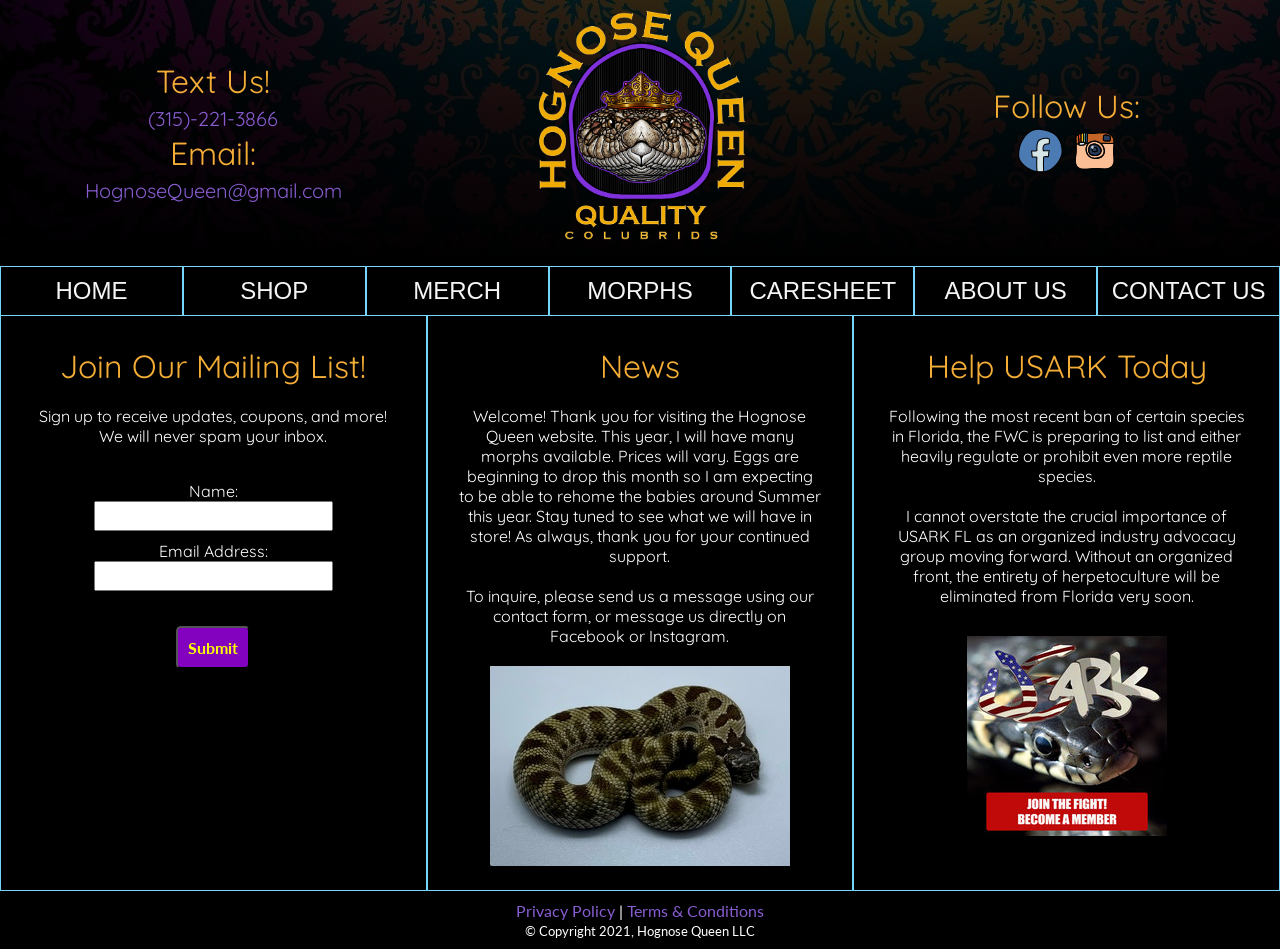
<file: index.html>
<!DOCTYPE html>
<html lang="en">
  <head>
    <meta charset="UTF-8" />
    <meta name="viewport" content="width=device-width, initial-scale=1.0" />
    <meta http-equiv="X-UA-Compatible" content="IE=edge" />
    <meta name="description" content="Welcome to the official Hognose Queen Website. Ready to purchase a high-quality Western Hognose? We have many morphs available and are ready to serve you!">
    <meta name="keywords" content="
    hognose queen,
    hognose snake for sale,
    western hognose snake for sale,
    western hognose for sale,
    hognose snake breeders,
    hognose snakes for sale,
    hognose for sale,
    snakes for sale,
    upcoming reptile shows near me,
    hognose snake for sale near me">  
    <meta name="author" content="Maya Jade">
    <title>Hognose Queen - Home</title>
    <link rel="apple-touch-icon" sizes="180x180" href="apple-touch-icon.png">
    <link rel="icon" type="image/png" sizes="32x32" href="favicon-32x32.png">
    <link rel="icon" type="image/png" sizes="16x16" href="favicon-16x16.png">
    <link rel="manifest" href="/site.webmanifest">
    <link rel="mask-icon" href="/safari-pinned-tab.svg" color="#5bbad5">
    <meta name="msapplication-TileColor" content="#da532c">
    <meta name="theme-color" content="#ffffff">    
    <!-- Google Fonts Lato & Dancing Script -->
    <link rel="preconnect"
      href="https://fonts.gstatic.com"
      crossorigin />
    <link rel="preload"
          as="style"
          href="https://fonts.googleapis.com/css2?family=Lato:ital,wght@0,100;0,300;0,400;0,700;1,100;1,300;1,400;1,700&display=swap" />
    <link rel="stylesheet"
          href="https://fonts.googleapis.com/css2?family=Lato:ital,wght@0,100;0,300;0,400;0,700;1,100;1,300;1,400;1,700&display=swap"
          media="print" onload="this.media='all'" />
    <link rel="preconnect"
          href="https://fonts.gstatic.com"
          crossorigin />
    <link rel="preload"
          as="style"
          href="https://fonts.googleapis.com/css2?family=Dancing+Script:wght@700&display=swap" />
    <link rel="stylesheet"
          href="https://fonts.googleapis.com/css2?family=Dancing+Script:wght@700&display=swap"
          media="print" onload="this.media='all'" />
      <!-- Google Fonts Quicksand -->
      <link rel="preconnect" href="https://fonts.googleapis.com">
      <link rel="preconnect" href="https://fonts.gstatic.com" crossorigin>
      <link href="https://fonts.googleapis.com/css2?family=Quicksand&display=swap" rel="stylesheet">
    <!-- Main CSS -->
    <link rel="stylesheet" href="default.css" />   
<!-- Google Tag Manager -->
<script>(function(w,d,s,l,i){w[l]=w[l]||[];w[l].push({'gtm.start':
  new Date().getTime(),event:'gtm.js'});var f=d.getElementsByTagName(s)[0],
  j=d.createElement(s),dl=l!='dataLayer'?'&l='+l:'';j.async=true;j.src=
  'https://www.googletagmanager.com/gtm.js?id='+i+dl;f.parentNode.insertBefore(j,f);
  })(window,document,'script','dataLayer','GTM-KK84HH7');</script>
  <!-- End Google Tag Manager -->
  </head>
  
<!-- ********************  HEADER  ******************** -->
  <body>
    <!-- Chat Popover - Typeform -->
    <div data-tf-popover="dYCNhnrx" data-tf-button-color="#885DD0" data-tf-notification-days="7" data-tf-tooltip="Hey 👋&nbsp;&nbsp;How can I help you? " data-tf-chat data-tf-medium="snippet" style="all:unset;"></div><script src="//embed.typeform.com/next/embed.js"></script>
     <header class ="container">

      <div class="header-links">
        <h3>Text Us!</h3>
        <a href="tel:315-221-38664">(315)-221-3866</a>
          <h3>Email:</h3>
          <a href ="mailto:hognosequeen@gmail.com">HognoseQueen@gmail.com</a>
        </div>
      
      <div id="logo-wrap">
          <img id="logo"
          src="./images/HQCompressed.png"
          alt="Hognose Queen Logo">
        </div>

      <div class="header-social">
          <h3>Follow Us:</h3>
            <a href="https://www.facebook.com/hognosequeen" aria-label="Hognose Queen Facebook Page Link">
              <img src ="FB.svg" id="FB" alt="Facebook Icon Link">
            </a>
            <a href="https://www.instagram.com/hognosequeen" aria-label="Hognose Queen Instagram Page Link">
              <img src ="IG.svg" id="IG" alt="Instagram Icon Link">
            </a>
        </div>

    </header>
<!-- ********************  NAVIGATION BAR  ******************** -->
<nav>
  <ul class="navbar">
    <li class="navbar-item">
      <a href="index.html">Home</a>
    </li>
    <li class="navbar-item">
      <a href="shop.html">Shop</a>
    <li class="navbar-item">
      <a href ="https://www.hognosequeenmerch.com">Merch</a>
    </li>
    <li class="navbar-item">
      <a href="morphs.html">Morphs</a>
    </li>
    <li class="navbar-item">
        <a href="caresheet.html">Caresheet</a>      
    <li class="navbar-item">
      <a href="about-us.html">About Us</a>
    </li>
    <li class="navbar-item">
      <a href="contact-us.html">Contact Us</a>
    </li>
  </ul>
</nav>
<!-- ******************** BODY CONTENT ********************* -->
    <section>
      <div class ="home-wrapper">
          <div class="box-1">
            <h1>Join Our Mailing List!</h1>
            <p>Sign up to receive updates, coupons, and more!<br>We will never spam your inbox.</p>
            <form id="mailing-form" action ="https://formspree.io/f/mknkvnon" method="POST">
                  <label for="name">Name:</label>
                  <input class="mailing-input" type="text" id="name" name="name" required>
                  <label for="email">Email Address:</label>
                  <input class="mailing-input" type="email" id="email" name="email" required>
                <button id ="submit">Submit</button>
            </form>
          </div>
      
        <div class="box-2">
          <h1>News</h1>
          <p>Welcome! Thank you for visiting the Hognose Queen website. This year, I will have many morphs available. Prices will vary. Eggs are beginning to drop this month so I am expecting to be able to rehome the babies around Summer this year. Stay tuned to see what we will have in store! As always, thank you for your continued support.</p>
          <p>To inquire, please send us a message using our contact form, or message us directly on Facebook or Instagram.</p>
          <img src="./images/news_300x200.jpg" alt="Hognose Snake Hatchling">
        </div>

        <div class="box-3">
          <h1>Help USARK Today</h1>
          <p>
            Following the most recent ban of certain species in Florida, the FWC is preparing to list and either heavily regulate or prohibit even more reptile species.</p> 
            <p>I cannot overstate the crucial importance of USARK FL as an organized industry advocacy group moving forward. Without an organized front, the entirety of herpetoculture will be eliminated from Florida very soon.
          </p>
          <a href ="https://usark.org/memberships/" aria-label="USARK Membership Link">
            <img src ="./images/usark_200x200.jpg" alt="USARK Membership Link">
        </a>
        </div>
      </div>
    </section>
 
    <!-- ******************** FOOTER CONTENT ********************* -->
    <footer> 
      <a href="/privacy-policy.html">Privacy Policy</a> | 
      <a href="/terms-and-conditions.html">Terms & Conditions</a>
      <br>
      <small>&copy; Copyright 2021, Hognose Queen LLC</small>
     </footer> 
 </body>
</html>
</file>
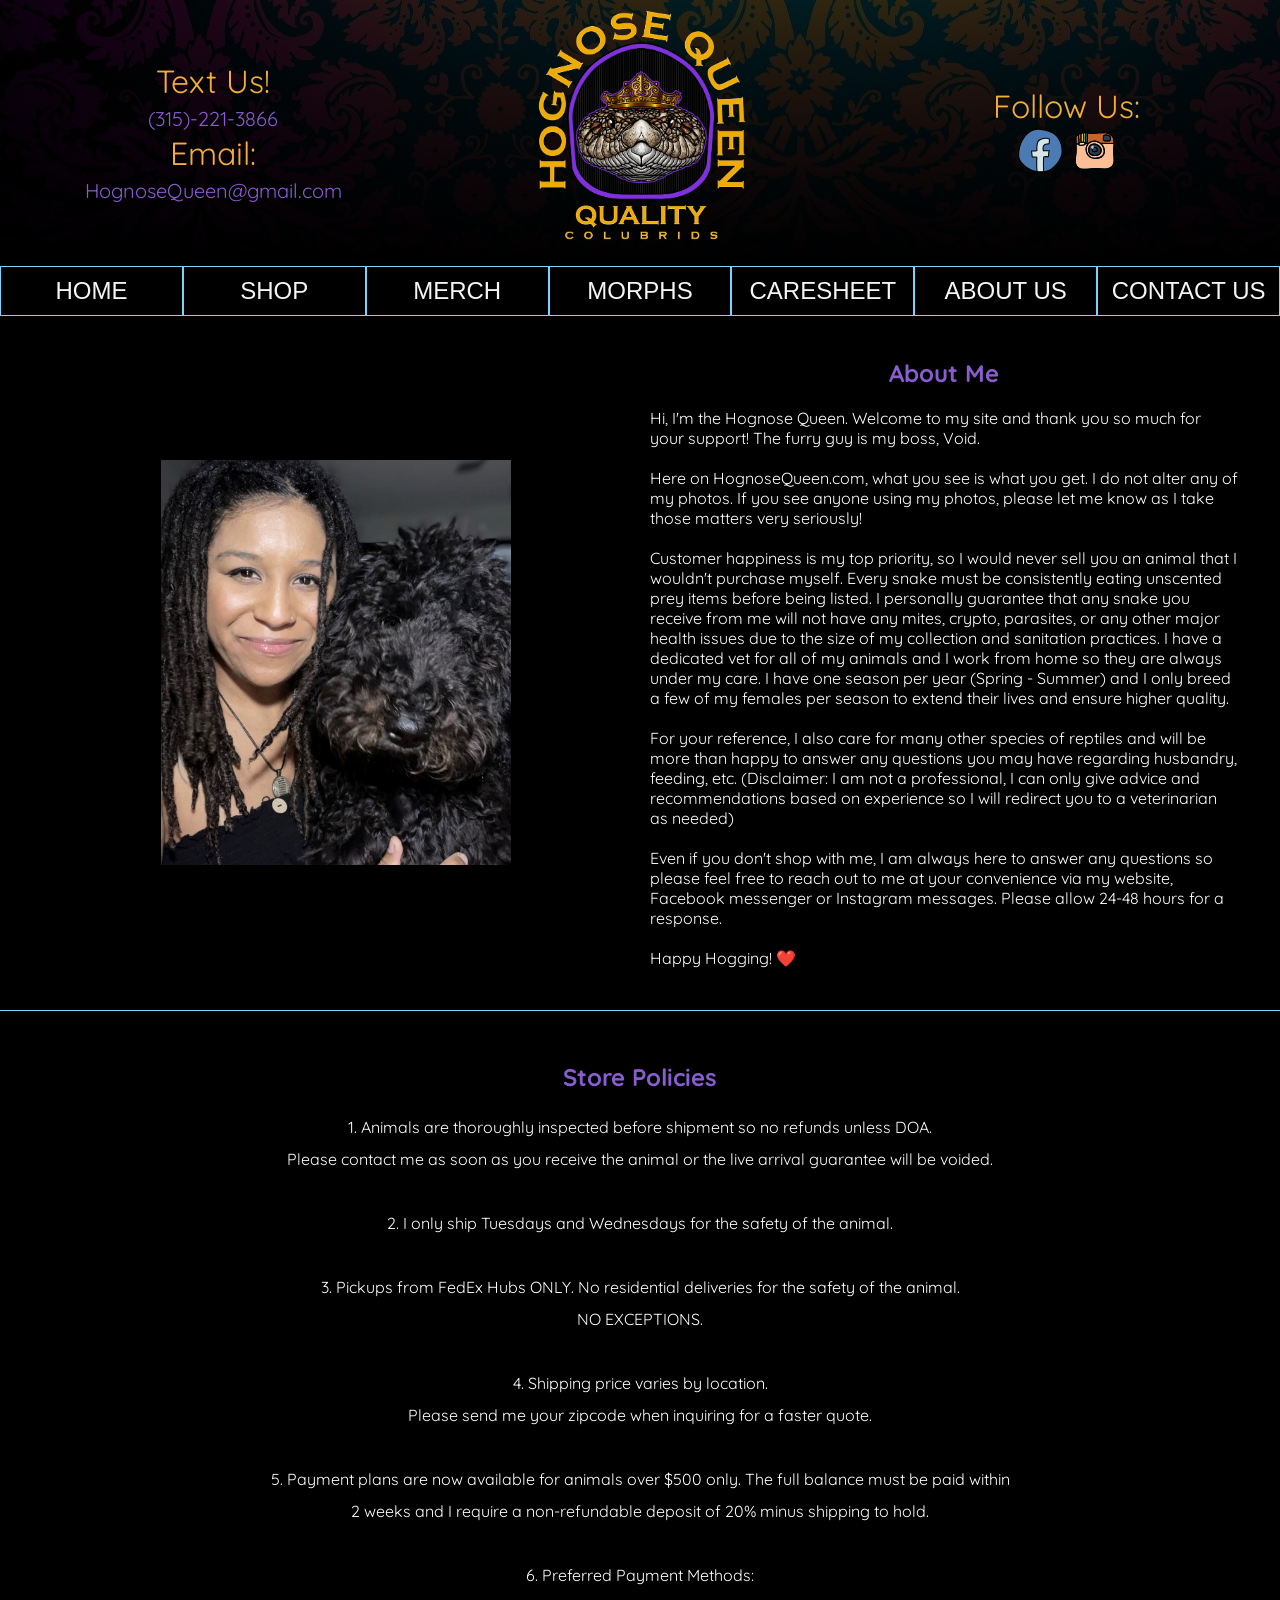
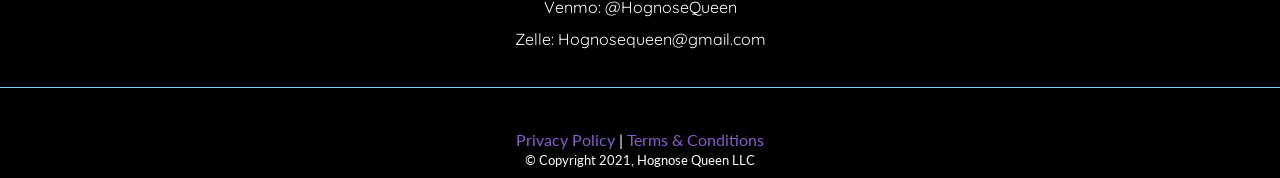
<file: about-us.html>
<!DOCTYPE html>
<html lang="en">
  <head>
    <meta charset="UTF-8" />
    <meta name="viewport" content="width=device-width, initial-scale=1.0" />
    <meta http-equiv="X-UA-Compatible" content="IE=edge" />
    <meta name="description" content="Hi, I'm the Hognose Queen. Welcome to my site and thank you so much for your support! The furry guy is my boss, Void. Here on HognoseQueen.com, what you see is what you get. I do not alter any of my photos.">
    <meta name="keywords" content="
    hognose queen,
    hognose snake for sale,
    western hognose snake for sale,
    western hognose for sale,
    hognose snake breeders,
    hognose snakes for sale,
    hognose for sale,
    snakes for sale,
    upcoming reptile shows near me,
    hognose snake for sale near me">  
    <meta name="author" content="Maya Jade">
    <title>Hognose Queen - About Us</title>
    <link rel="apple-touch-icon" sizes="180x180" href="apple-touch-icon.png">
    <link rel="icon" type="image/png" sizes="32x32" href="favicon-32x32.png">
    <link rel="icon" type="image/png" sizes="16x16" href="favicon-16x16.png">
    <link rel="manifest" href="/site.webmanifest">
    <link rel="mask-icon" href="/safari-pinned-tab.svg" color="#5bbad5">
    <meta name="msapplication-TileColor" content="#da532c">
    <meta name="theme-color" content="#ffffff">    
    <!-- Google Fonts Lato & Dancing Script -->
    <link rel="preconnect"
      href="https://fonts.gstatic.com"
      crossorigin />
    <link rel="preload"
          as="style"
          href="https://fonts.googleapis.com/css2?family=Lato:ital,wght@0,100;0,300;0,400;0,700;1,100;1,300;1,400;1,700&display=swap" />
    <link rel="stylesheet"
          href="https://fonts.googleapis.com/css2?family=Lato:ital,wght@0,100;0,300;0,400;0,700;1,100;1,300;1,400;1,700&display=swap"
          media="print" onload="this.media='all'" />
    <link rel="preconnect"
          href="https://fonts.gstatic.com"
          crossorigin />
    <link rel="preload"
          as="style"
          href="https://fonts.googleapis.com/css2?family=Dancing+Script:wght@700&display=swap" />
    <link rel="stylesheet"
          href="https://fonts.googleapis.com/css2?family=Dancing+Script:wght@700&display=swap"
          media="print" onload="this.media='all'" />
      <!-- Google Fonts Quicksand -->
      <link rel="preconnect" href="https://fonts.googleapis.com">
      <link rel="preconnect" href="https://fonts.gstatic.com" crossorigin>
      <link href="https://fonts.googleapis.com/css2?family=Quicksand&display=swap" rel="stylesheet">
    <!-- Main CSS -->
    <link rel="stylesheet" href="default.css" />   
<!-- Google Tag Manager -->
<script>(function(w,d,s,l,i){w[l]=w[l]||[];w[l].push({'gtm.start':
  new Date().getTime(),event:'gtm.js'});var f=d.getElementsByTagName(s)[0],
  j=d.createElement(s),dl=l!='dataLayer'?'&l='+l:'';j.async=true;j.src=
  'https://www.googletagmanager.com/gtm.js?id='+i+dl;f.parentNode.insertBefore(j,f);
  })(window,document,'script','dataLayer','GTM-KK84HH7');</script>
  <!-- End Google Tag Manager -->
</head>

<!-- ********************  HEADER  ******************** -->
  <body>
     <header class ="container">

      <div class="header-links">
        <h3>Text Us!</h3>
        <a href="tel:315-221-38664">(315)-221-3866</a>
          <h3>Email:</h3>
          <a href ="mailto:hognosequeen@gmail.com">HognoseQueen@gmail.com</a>
        </div>
      
      <div id="logo-wrap">
          <img id="logo"
          src="./images/HQCompressed.png"
          alt="Hognose Queen Logo">
        </div>

      <div class="header-social">
          <h3>Follow Us:</h3>
            <a href="https://www.facebook.com/hognosequeen" aria-label="Hognose Queen Facebook Page Link">
              <img src ="FB.svg" id="FB" alt="Facebook Icon Link">
            </a>
            <a href="https://www.instagram.com/hognosequeen" aria-label="Hognose Queen Instagram Page Link">
              <img src ="IG.svg" id="IG" alt="Instagram Icon Link">
            </a>
        </div>

    </header>

<!-- ********************  NAVIGATION BAR  ******************** -->
<nav>
  <ul class="navbar">
    <li class="navbar-item">
      <a href="index.html">Home</a>
    </li>
    <li class="navbar-item">
      <a href="shop.html">Shop</a>
    <li class="navbar-item">
      <a href ="https://www.hognosequeenmerch.com">Merch</a>
    </li>
    <li class="navbar-item">
      <a href="morphs.html">Morphs</a>
    </li>
    <li class="navbar-item">
        <a href="caresheet.html">Caresheet</a>      
    <li class="navbar-item">
      <a href="about-us.html">About Us</a>
    </li>
    <li class="navbar-item">
      <a href="contact-us.html">Contact Us</a>
    </li>
  </ul>
</nav>
<!-- ******************** MAIN CONTENT ********************* -->
<!-- Chat Popover - Typeform -->
<div data-tf-popover="dYCNhnrx" data-tf-button-color="#885DD0" data-tf-notification-days="7" data-tf-tooltip="Hey 👋&nbsp;&nbsp;How can I help you? " data-tf-chat data-tf-medium="snippet" style="all:unset;"></div><script src="//embed.typeform.com/next/embed.js"></script>
<div class="about-wrap">
     <img class="selfie" src="./images/selfie.jpg" height="400px" width="350px">
      <div class="about-me">
        <h2>About Me</h2>
        <!-- <p>Hi, I'm the Hognose Queen. Welcome to my site and thank you so much for your support! The furry guy is my boss, Void. </p>
        <p>Here on HognoseQueen.com, what you see is what you get. I do not alter any of my photos. If you see anyone using my photos, please let me know as I take those matters very seriously!</p>
        <p>Customer happiness is my top priority, so I would never sell you an animal that I wouldn't purchase myself. Every animal I list for sale is 100% healthy and has consistently been eating unscented prey items for at least a full month. I will not hold or take deposits on animals that are not eating properly or have any kind of health issues. If an animal is pet-only (aka special needs) it will be made clear in the description.</p>
        <p>It is my guarantee that any snake you receive from me will not have mites, crypto, parasites, or any other major health issues due to my extremely high cleaning standards, strict quarantine practices, and periodic health testing. </p>
        <p>Even if you don't shop with me, I am always here to answer any questions you may have so please feel free to reach out to me at your convenience via Facebook Messenger or Instagram Messages. </p>
        <p>You can also <a href="contactus.html">send us a message!</a> Please allow 24-48 hours for a response. (Disclaimer: I am not a professional!) I can only give advice and recommendations based off experience.</p> 
       -->
       <p>Hi, I'm the Hognose Queen. Welcome to my site and thank you so much for your support! The furry guy is my boss, Void. </p>
       <p>Here on HognoseQueen.com, what you see is what you get. I do not alter any of my photos. If you see anyone using my photos, please let me know as I take those matters very seriously!</p>

      <p>Customer happiness is my top priority, so I would never sell you an animal that I wouldn't purchase myself. Every snake must be consistently eating unscented prey items before being listed. I personally guarantee that any snake you receive from me will not have any mites, crypto, parasites, or any other major health issues due to the size of my collection and sanitation practices. I have a dedicated vet for all of my animals and I work from home so they are always under my care. I have one season per year (Spring - Summer) and I only breed a few of my females per season to extend their lives and ensure higher quality.</p>

      <p>For your reference, I also care for many other species of reptiles and will be more than happy to answer any questions you may have regarding husbandry, feeding, etc. (Disclaimer: I am not a professional, I can only give advice and recommendations based on experience so I will redirect you to a veterinarian as needed)</p>

      <p>Even if you don't shop with me, I am always here to answer any questions so please feel free to reach out to me at your convenience via my website, Facebook messenger or Instagram messages. Please allow 24-48 hours for a response.</p>

      <p>Happy Hogging! ❤️</p>
      </div>
    </div> 
      <div class="store-policies">
        <h2>Store Policies</h2>
       <p>1. Animals are thoroughly inspected before shipment so no refunds unless DOA. <br>Please contact me as soon as you receive the animal or the live arrival guarantee will be voided.<br><br>

        2. I only ship Tuesdays and Wednesdays for the safety of the animal.<br><br>
        
        3. Pickups from FedEx Hubs ONLY. No residential deliveries for the safety of the animal. <br> NO EXCEPTIONS.<br><br>
        
        4. Shipping price varies by location. <br>Please send me your zipcode when inquiring for a faster quote.<br><br>
        
        5. Payment plans are now available for animals over $500 only. The full balance must be paid within 2 weeks and I require a non-refundable deposit of 20% minus shipping to hold.<br><br>
        
        6. Preferred Payment Methods:<br>
        Venmo: @HognoseQueen<br>
        Zelle: Hognosequeen@gmail.com</p>
      </div> 

<!-- ******************** FOOTER CONTENT ********************* -->
<footer> 
  <a href="/privacy-policy.html">Privacy Policy</a> | 
  <a href="/terms-and-conditions.html">Terms & Conditions</a>
  <br>
  <small>&copy; Copyright 2021, Hognose Queen LLC</small>
 </footer> 
  </body>
</html>
</file>
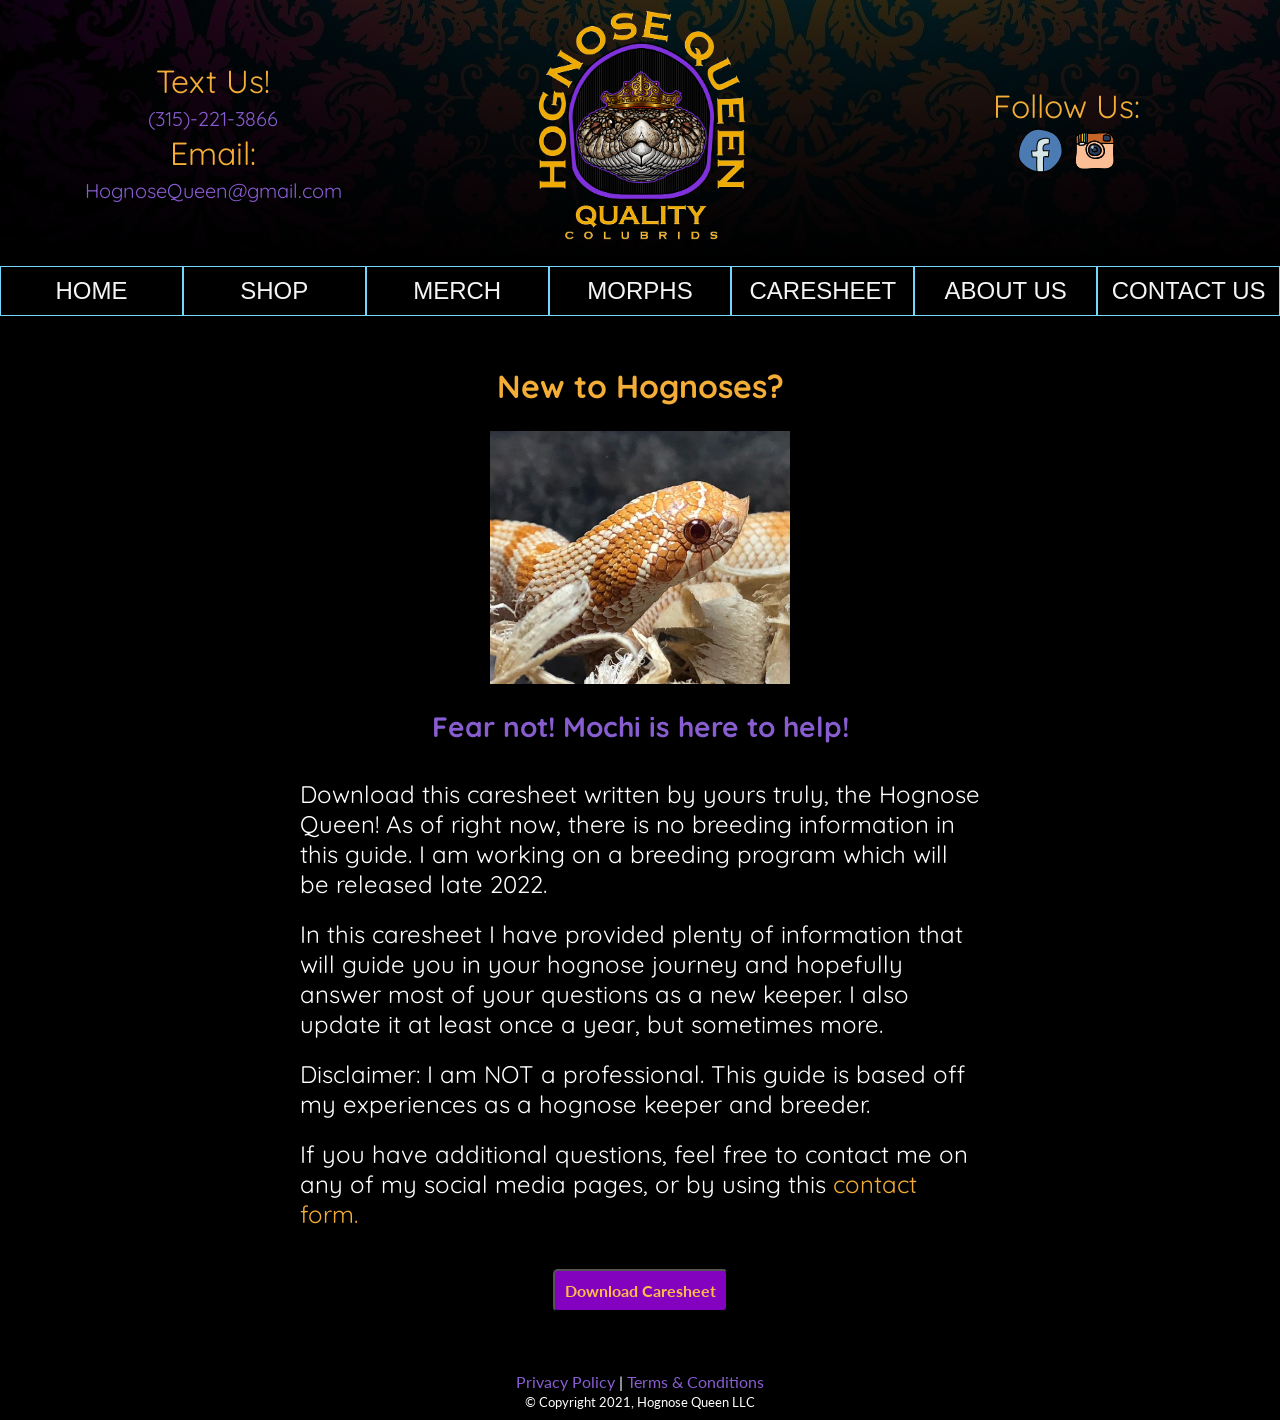
<file: caresheet.html>
<!DOCTYPE html>
<html lang="en">
  <head>
    <meta charset="UTF-8" />
    <meta name="viewport" content="width=device-width, initial-scale=1.0" />
    <meta http-equiv="X-UA-Compatible" content="IE=edge" />
    <meta name="description" content="The Official Western Hognose Caresheet has tons of information for new keepers and enthusiasts alike! This caresheet was written by The Hognose Queen herself and is a great resource for any Western Hognose owner.">
    <meta name="keywords" content="
    hognose queen,
    hognose snake for sale,
    western hognose snake for sale,
    western hognose for sale,
    hognose snake breeders,
    hognose snakes for sale,
    hognose for sale,
    snakes for sale,
    upcoming reptile shows near me,
    hognose snake for sale near me">  
    <meta name="author" content="Maya Jade">
    <title>Hognose Queen - Caresheet </title>
    <link rel="apple-touch-icon" sizes="180x180" href="apple-touch-icon.png">
    <link rel="icon" type="image/png" sizes="32x32" href="favicon-32x32.png">
    <link rel="icon" type="image/png" sizes="16x16" href="favicon-16x16.png">
    <link rel="manifest" href="/site.webmanifest">
    <link rel="mask-icon" href="/safari-pinned-tab.svg" color="#5bbad5">
    <meta name="msapplication-TileColor" content="#da532c">
    <meta name="theme-color" content="#ffffff">    
    <!-- Google Fonts Lato & Dancing Script -->
    <link rel="preconnect"
      href="https://fonts.gstatic.com"
      crossorigin />
    <link rel="preload"
          as="style"
          href="https://fonts.googleapis.com/css2?family=Lato:ital,wght@0,100;0,300;0,400;0,700;1,100;1,300;1,400;1,700&display=swap" />
    <link rel="stylesheet"
          href="https://fonts.googleapis.com/css2?family=Lato:ital,wght@0,100;0,300;0,400;0,700;1,100;1,300;1,400;1,700&display=swap"
          media="print" onload="this.media='all'" />
    <link rel="preconnect"
          href="https://fonts.gstatic.com"
          crossorigin />
    <link rel="preload"
          as="style"
          href="https://fonts.googleapis.com/css2?family=Dancing+Script:wght@700&display=swap" />
    <link rel="stylesheet"
          href="https://fonts.googleapis.com/css2?family=Dancing+Script:wght@700&display=swap"
          media="print" onload="this.media='all'" />
      <!-- Google Fonts Quicksand -->
      <link rel="preconnect" href="https://fonts.googleapis.com">
      <link rel="preconnect" href="https://fonts.gstatic.com" crossorigin>
      <link href="https://fonts.googleapis.com/css2?family=Quicksand&display=swap" rel="stylesheet">
    <!-- Main CSS -->
    <link rel="stylesheet" href="default.css" />   

    <!-- Google Tag Manager -->
<script>(function(w,d,s,l,i){w[l]=w[l]||[];w[l].push({'gtm.start':
  new Date().getTime(),event:'gtm.js'});var f=d.getElementsByTagName(s)[0],
  j=d.createElement(s),dl=l!='dataLayer'?'&l='+l:'';j.async=true;j.src=
  'https://www.googletagmanager.com/gtm.js?id='+i+dl;f.parentNode.insertBefore(j,f);
  })(window,document,'script','dataLayer','GTM-KK84HH7');</script>
  <!-- End Google Tag Manager -->
  </head>

          <!-- ********************  HEADER  ******************** -->
    <body>
      <!-- Chat Popover - Typeform -->
      <div data-tf-popover="dYCNhnrx" data-tf-button-color="#885DD0" data-tf-notification-days="7" data-tf-tooltip="Hey 👋&nbsp;&nbsp;How can I help you? " data-tf-chat data-tf-medium="snippet" style="all:unset;"></div><script src="//embed.typeform.com/next/embed.js"></script>
     <header class ="container">

      <div class="header-links">
        <h3>Text Us!</h3>
        <a href="tel:315-221-38664">(315)-221-3866</a>
          <h3>Email:</h3>
          <a href ="mailto:hognosequeen@gmail.com">HognoseQueen@gmail.com</a>
        </div>
      
      <div id="logo-wrap">
          <img id="logo"
          src="./images/HQCompressed.png"
          alt="Hognose Queen Logo">
           </div>

      <div class="header-social">
          <h3>Follow Us:</h3>
          <a href="https://www.facebook.com/hognosequeen" aria-label="Hognose Queen Facebook Page Link">
          <img src ="FB.svg" id="FB" alt="Facebook Icon Link">
        </a>
          <a href="https://www.instagram.com/hognosequeen" aria-label="Hognose Queen Instagram Page Link">
            <img src ="IG.svg" id="IG" alt="Instagram Icon Link"></a>
        </div>
    </header>
<!-- ********************  NAVIGATION BAR  ******************** -->
<nav>
  <ul class="navbar">
    <li class="navbar-item">
      <a href="index.html">Home</a>
    </li>
    <li class="navbar-item">
      <a href="shop.html">Shop</a>
    <li class="navbar-item">
      <a href ="https://www.hognosequeenmerch.com">Merch</a>
    </li>
    <li class="navbar-item">
      <a href="morphs.html">Morphs</a>
    </li>
    <li class="navbar-item">
        <a href="caresheet.html">Caresheet</a>      
    <li class="navbar-item">
      <a href="about-us.html">About Us</a>
    </li>
    <li class="navbar-item">
      <a href="contact-us.html">Contact Us</a>
    </li>
  </ul>
</nav>
        <!-- ******************** BODY CONTENT ********************* -->
<div class ="caresheet-wrapper">
    <h2>New to Hognoses?</h2>
    <img src ="./images/Mochi.png" alt ="Mochi the Hognose" height="300px" width="300px">
    <h3>Fear not! Mochi is here to help!</h3>
    <p>Download this caresheet written by yours truly, the Hognose Queen! As of right now, there is no breeding information in this guide. I am working on a breeding program which will be released late 2022. </p>
    <p>In this caresheet I have provided plenty of information that will guide you in your hognose journey and hopefully answer most of your questions as a new keeper. I also update it at least once a year, but sometimes more.
   
    <p>Disclaimer: I am NOT a professional. This guide is based off my experiences as a hognose keeper and breeder. </p>
    <p>If you have additional questions, feel free to contact me on any of my social media pages, or by using this <a href ="https://www.hognosequeen.com/contactus.html">contact form.</a></p>
    <form id="caresheet-dl" method="get" action="caresheet.docx">
    <button id="caresheet-btn">Download Caresheet</button>
     </form>
</div>
  <!-- ******************** FOOTER CONTENT ********************* -->
  <footer> 
    <a href="/privacy-policy.html">Privacy Policy</a> | 
    <a href="/terms-and-conditions.html">Terms & Conditions</a>
    <br>
    <small>&copy; Copyright 2021, Hognose Queen LLC</small>
   </footer> 
</body>
</html>
</file>
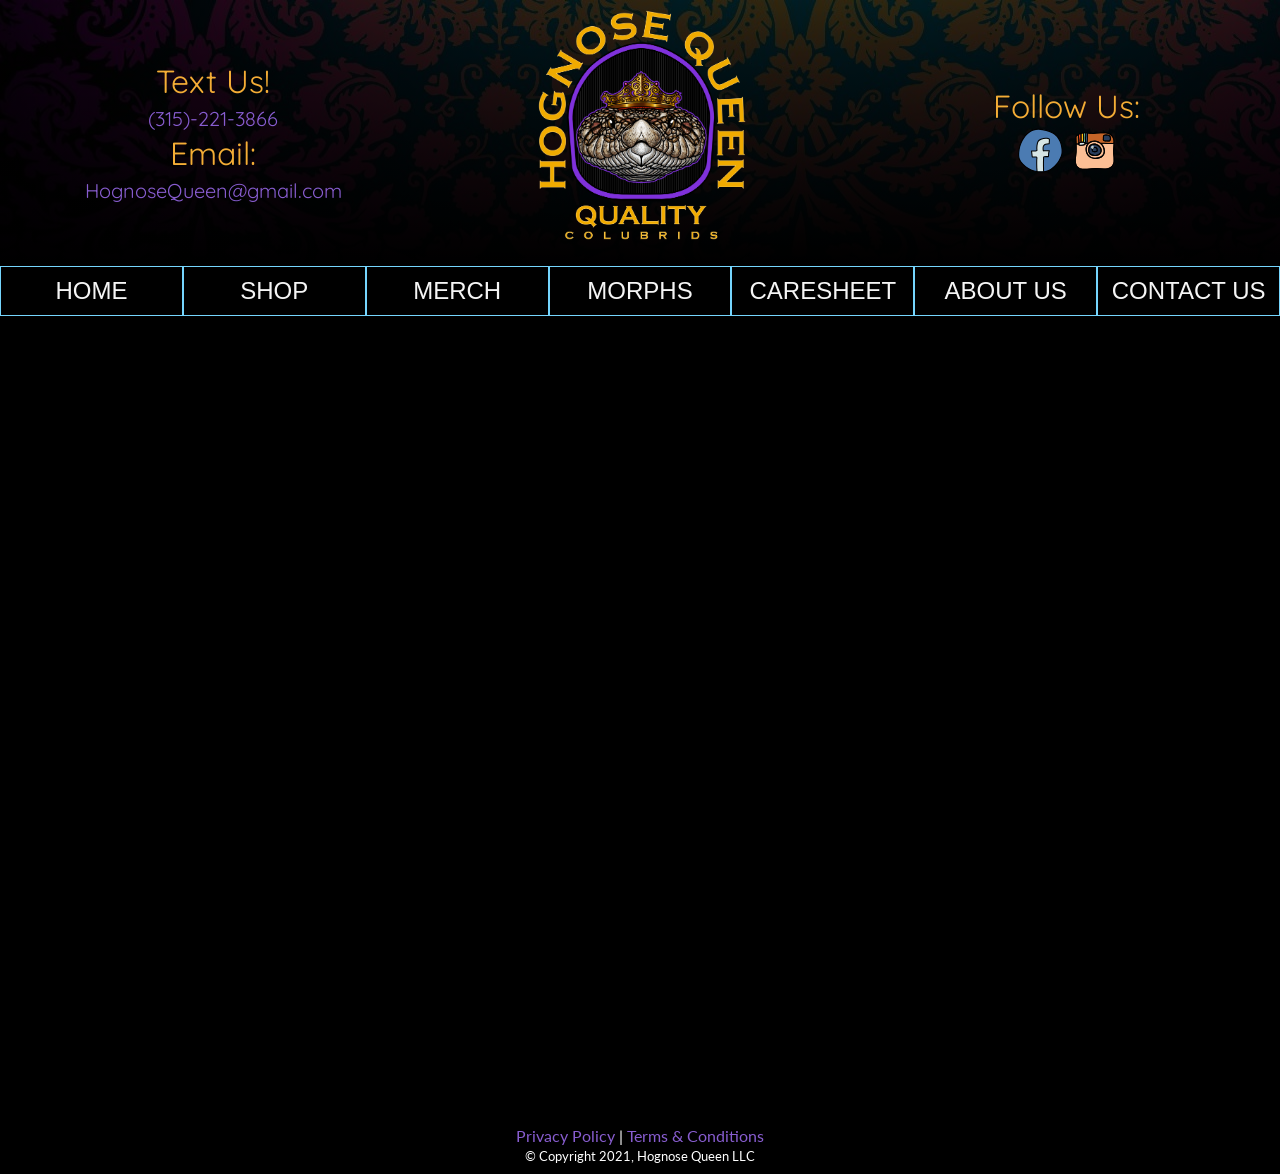
<file: contact-us.html>
<!DOCTYPE html>
<html lang="en">
  <head>
    <meta charset="UTF-8" />
    <meta name="viewport" content="width=device-width, initial-scale=1.0" />
    <meta http-equiv="X-UA-Compatible" content="IE=edge" />
    <meta name="description" content="Thanks for reaching out. Do you have a question, comment, or concern? Looking to purchase a Western Hognose? Contact us today!">
    <meta name="keywords" content="
    hognose queen,
    hognose snake for sale,
    western hognose snake for sale,
    western hognose for sale,
    hognose snake breeders,
    hognose snakes for sale,
    hognose for sale,
    snakes for sale,
    upcoming reptile shows near me,
    hognose snake for sale near me">  
    <meta name="author" content="Maya Jade">
    <title>Hognose Queen - Contact Us</title>
    <link rel="apple-touch-icon" sizes="180x180" href="apple-touch-icon.png">
    <link rel="icon" type="image/png" sizes="32x32" href="favicon-32x32.png">
    <link rel="icon" type="image/png" sizes="16x16" href="favicon-16x16.png">
    <link rel="manifest" href="/site.webmanifest">
    <link rel="mask-icon" href="/safari-pinned-tab.svg" color="#5bbad5">
    <meta name="msapplication-TileColor" content="#da532c">
    <meta name="theme-color" content="#ffffff">    
    <!-- Google Fonts Lato & Dancing Script -->
    <link rel="preconnect"
      href="https://fonts.gstatic.com"
      crossorigin />
    <link rel="preload"
          as="style"
          href="https://fonts.googleapis.com/css2?family=Lato:ital,wght@0,100;0,300;0,400;0,700;1,100;1,300;1,400;1,700&display=swap" />
    <link rel="stylesheet"
          href="https://fonts.googleapis.com/css2?family=Lato:ital,wght@0,100;0,300;0,400;0,700;1,100;1,300;1,400;1,700&display=swap"
          media="print" onload="this.media='all'" />
    <link rel="preconnect"
          href="https://fonts.gstatic.com"
          crossorigin />
    <link rel="preload"
          as="style"
          href="https://fonts.googleapis.com/css2?family=Dancing+Script:wght@700&display=swap" />
    <link rel="stylesheet"
          href="https://fonts.googleapis.com/css2?family=Dancing+Script:wght@700&display=swap"
          media="print" onload="this.media='all'" />
      <!-- Google Fonts Quicksand -->
      <link rel="preconnect" href="https://fonts.googleapis.com">
      <link rel="preconnect" href="https://fonts.gstatic.com" crossorigin>
      <link href="https://fonts.googleapis.com/css2?family=Quicksand&display=swap" rel="stylesheet">
    <!-- Main CSS -->
    <link rel="stylesheet" href="default.css" />   
<!-- Google Tag Manager -->
<script>(function(w,d,s,l,i){w[l]=w[l]||[];w[l].push({'gtm.start':
  new Date().getTime(),event:'gtm.js'});var f=d.getElementsByTagName(s)[0],
  j=d.createElement(s),dl=l!='dataLayer'?'&l='+l:'';j.async=true;j.src=
  'https://www.googletagmanager.com/gtm.js?id='+i+dl;f.parentNode.insertBefore(j,f);
  })(window,document,'script','dataLayer','GTM-KK84HH7');</script>
  <!-- End Google Tag Manager -->
  </head>
  
<!-- ********************  HEADER  ******************** -->
  <body>
    <!-- Chat Popover - Typeform -->
    <div data-tf-popover="dYCNhnrx" data-tf-button-color="#885DD0" data-tf-notification-days="7" data-tf-tooltip="Hey 👋&nbsp;&nbsp;How can I help you? " data-tf-chat data-tf-medium="snippet" style="all:unset;"></div><script src="//embed.typeform.com/next/embed.js"></script>
     <header class ="container">

      <div class="header-links">
        <h3>Text Us!</h3>
        <a href="tel:315-221-38664">(315)-221-3866</a>
          <h3>Email:</h3>
          <a href ="mailto:hognosequeen@gmail.com">HognoseQueen@gmail.com</a>
        </div>
      
      <div id="logo-wrap">
          <img id="logo"
          src="./images/HQCompressed.png"
          alt="Hognose Queen Logo">
        </div>

      <div class="header-social">
          <h3>Follow Us:</h3>
            <a href="https://www.facebook.com/hognosequeen" aria-label="Hognose Queen Facebook Page Link">
              <img src ="FB.svg" id="FB" alt="Facebook Icon Link">
            </a>
            <a href="https://www.instagram.com/hognosequeen" aria-label="Hognose Queen Instagram Page Link">
              <img src ="IG.svg" id="IG" alt="Instagram Icon Link">
            </a>
        </div>

    </header>
<!-- ********************  NAVIGATION BAR  ******************** -->
<nav>
  <ul class="navbar">
    <li class="navbar-item">
      <a href="index.html">Home</a>
    </li>
    <li class="navbar-item">
      <a href="shop.html">Shop</a>
    <li class="navbar-item">
      <a href ="https://www.hognosequeenmerch.com">Merch</a>
    </li>
    <li class="navbar-item">
      <a href="morphs.html">Morphs</a>
    </li>
    <li class="navbar-item">
        <a href="caresheet.html">Caresheet</a>      
    <li class="navbar-item">
      <a href="about-us.html">About Us</a>
    </li>
    <li class="navbar-item">
      <a href="contact-us.html">Contact Us</a>
    </li>
  </ul>
</nav>
<!-- ********************  BODY ******************** -->
<div id="contact-form-container">
      <!-- Contact Us Form - Typeform -->
      <div data-tf-widget="sU5lvZ4s" data-tf-iframe-props="title=Contact Us Page" data-tf-medium="snippet" style="width:100%;height:800px;"></div><script src="//embed.typeform.com/next/embed.js"></script>
</div>

<!-- ******************** FOOTER ******************** -->
<footer> 
  <a href="/privacy-policy.html">Privacy Policy</a> | 
  <a href="/terms-and-conditions.html">Terms & Conditions</a>
  <br>
  <small>&copy; Copyright 2021, Hognose Queen LLC</small>
 </footer> 
</body> 
</html>
</file>
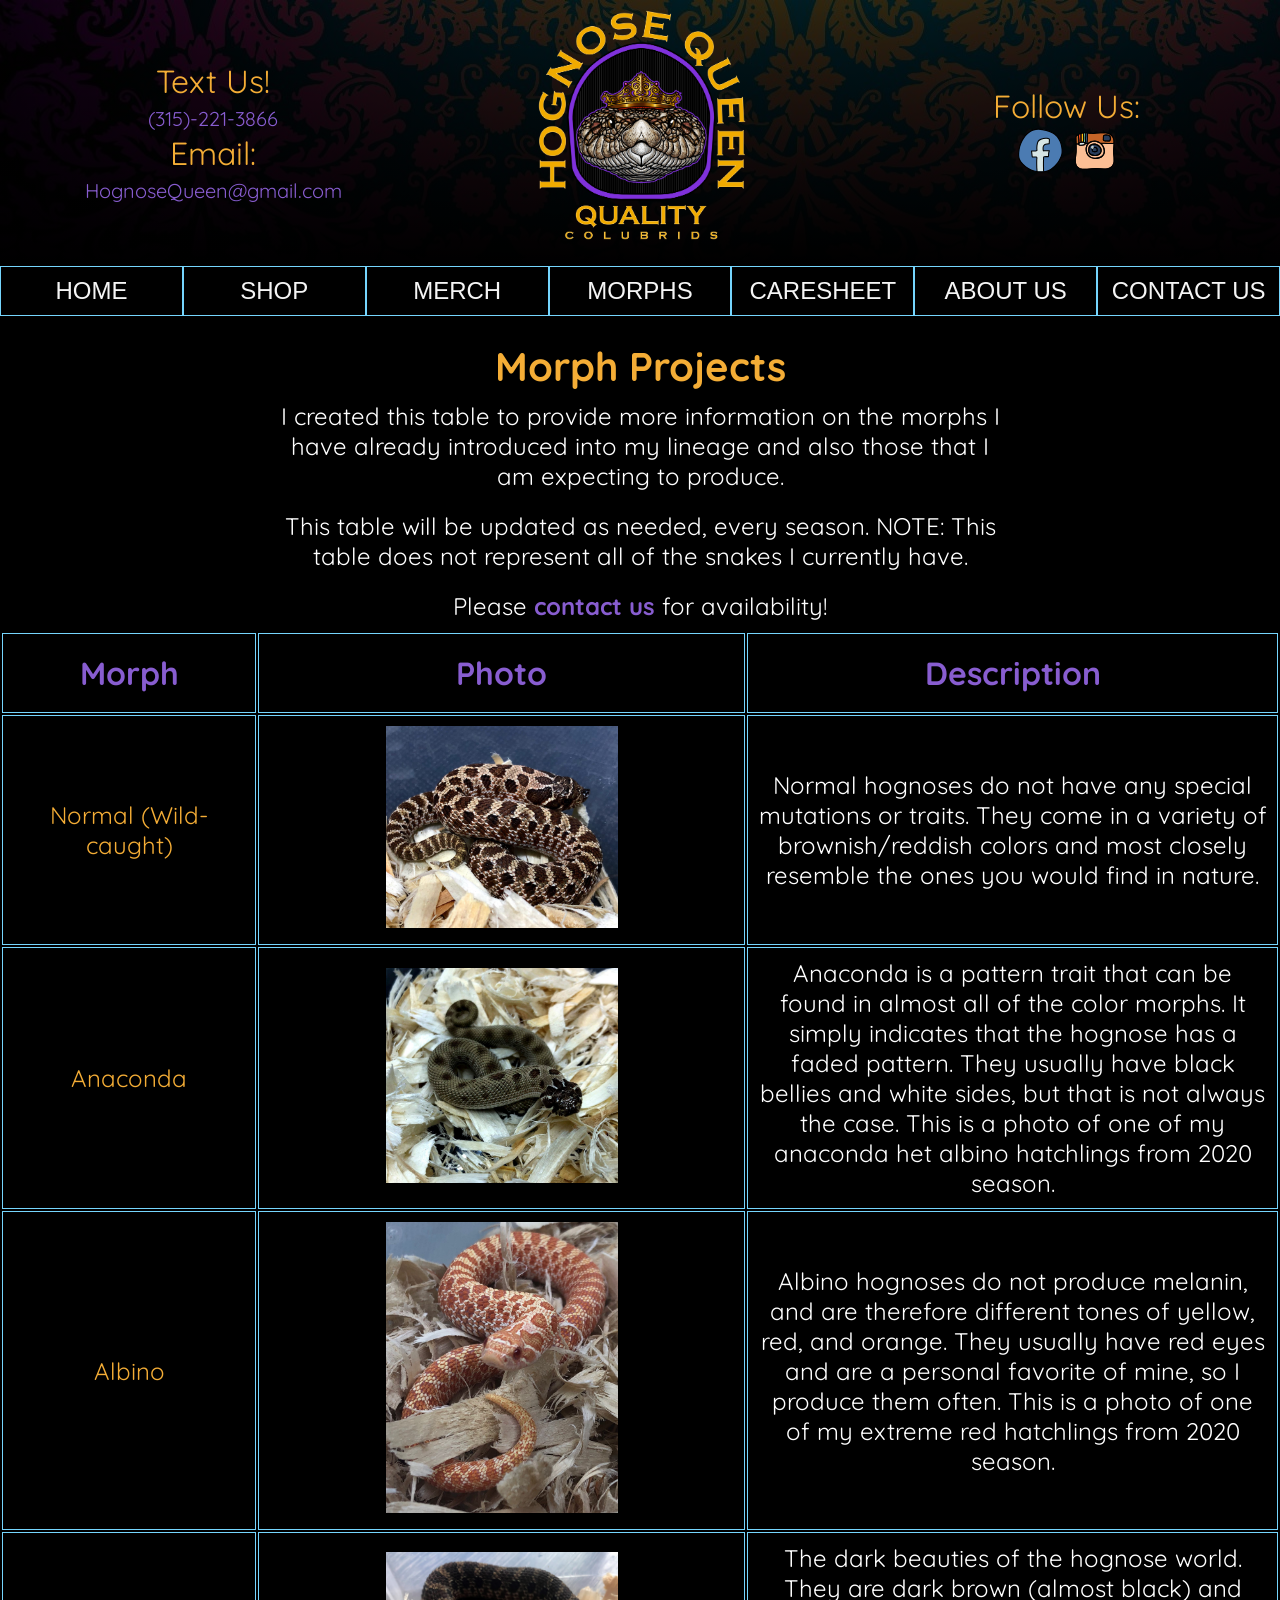
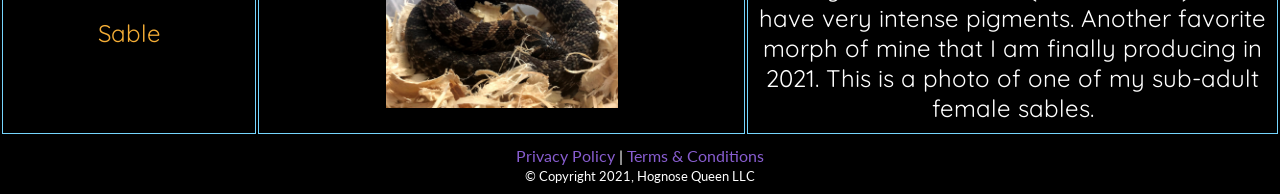
<file: morphs.html>
<!DOCTYPE html>
<html lang="en">
  <head>
    <meta charset="UTF-8" />
    <meta name="viewport" content="width=device-width, initial-scale=1.0" />
    <meta http-equiv="X-UA-Compatible" content="IE=edge" />
    <meta name="description" content="I created this table to provide more information on the morphs I have already introduced into my lineage and also those that I am expecting to produce. This table will be updated as needed, every season. NOTE: This table does not represent all of the snakes I currently have.">
    <meta name="keywords" content="
    hognose queen,
    hognose snake for sale,
    western hognose snake for sale,
    western hognose for sale,
    hognose snake breeders,
    hognose snakes for sale,
    hognose for sale,
    snakes for sale,
    upcoming reptile shows near me,
    hognose snake for sale near me">  
    <meta name="author" content="Maya Jade">
    <title>Hognose Queen - Morphs</title>
    <link rel="apple-touch-icon" sizes="180x180" href="apple-touch-icon.png">
    <link rel="icon" type="image/png" sizes="32x32" href="favicon-32x32.png">
    <link rel="icon" type="image/png" sizes="16x16" href="favicon-16x16.png">
    <link rel="manifest" href="/site.webmanifest">
    <link rel="mask-icon" href="/safari-pinned-tab.svg" color="#5bbad5">
    <meta name="msapplication-TileColor" content="#da532c">
    <meta name="theme-color" content="#ffffff">    
    <!-- Google Fonts Lato & Dancing Script -->
    <link rel="preconnect"
      href="https://fonts.gstatic.com"
      crossorigin />
    <link rel="preload"
          as="style"
          href="https://fonts.googleapis.com/css2?family=Lato:ital,wght@0,100;0,300;0,400;0,700;1,100;1,300;1,400;1,700&display=swap" />
    <link rel="stylesheet"
          href="https://fonts.googleapis.com/css2?family=Lato:ital,wght@0,100;0,300;0,400;0,700;1,100;1,300;1,400;1,700&display=swap"
          media="print" onload="this.media='all'" />
    <link rel="preconnect"
          href="https://fonts.gstatic.com"
          crossorigin />
    <link rel="preload"
          as="style"
          href="https://fonts.googleapis.com/css2?family=Dancing+Script:wght@700&display=swap" />
    <link rel="stylesheet"
          href="https://fonts.googleapis.com/css2?family=Dancing+Script:wght@700&display=swap"
          media="print" onload="this.media='all'" />
      <!-- Google Fonts Quicksand -->
      <link rel="preconnect" href="https://fonts.googleapis.com">
      <link rel="preconnect" href="https://fonts.gstatic.com" crossorigin>
      <link href="https://fonts.googleapis.com/css2?family=Quicksand&display=swap" rel="stylesheet">
    <!-- Main CSS -->
    <link rel="stylesheet" href="default.css" />   

<!-- Google Tag Manager -->
<script>(function(w,d,s,l,i){w[l]=w[l]||[];w[l].push({'gtm.start':
  new Date().getTime(),event:'gtm.js'});var f=d.getElementsByTagName(s)[0],
  j=d.createElement(s),dl=l!='dataLayer'?'&l='+l:'';j.async=true;j.src=
  'https://www.googletagmanager.com/gtm.js?id='+i+dl;f.parentNode.insertBefore(j,f);
  })(window,document,'script','dataLayer','GTM-KK84HH7');</script>
  <!-- End Google Tag Manager -->

  </head>
<!-- ********************  HEADER  ******************** -->
    <body>
     <header class ="container">

      <div class="header-links">
        <h3>Text Us!</h3>
        <a href="tel:315-221-38664">(315)-221-3866</a>
          <h3>Email:</h3>
          <a href ="mailto:hognosequeen@gmail.com">HognoseQueen@gmail.com</a>
        </div>
      
        <div id="logo-wrap">
          <img id="logo"
          src="./images/HQCompressed.png"
          alt="Hognose Queen Logo">
           </div>

      <div class="header-social">
          <h3>Follow Us:</h3>
          <a href="https://www.facebook.com/hognosequeen" aria-label="Hognose Queen Facebook Page Link">
          <img src ="FB.svg" id="FB" alt="Facebook Icon Link">
        </a>
          <a href="https://www.instagram.com/hognosequeen" aria-label="Hognose Queen Instagram Page Link">
            <img src ="IG.svg" id="IG" alt="Instagram Icon Link"></a>
        </div>


    </header>
<!-- ********************  NAVIGATION BAR  ******************** -->
<nav>
  <ul class="navbar">
    <li class="navbar-item">
      <a href="index.html">Home</a>
    </li>
    <li class="navbar-item">
      <a href="shop.html">Shop</a>
    <li class="navbar-item">
      <a href ="https://www.hognosequeenmerch.com">Merch</a>
    </li>
    <li class="navbar-item">
      <a href="morphs.html">Morphs</a>
    </li>
    <li class="navbar-item">
        <a href="caresheet.html">Caresheet</a>      
    <li class="navbar-item">
      <a href="about-us.html">About Us</a>
    </li>
    <li class="navbar-item">
      <a href="contact-us.html">Contact Us</a>
    </li>
  </ul>
</nav>
  <!-- ******************** BODY CONTENT ********************* -->
  <!-- Chat Popover - Typeform -->
  <div data-tf-popover="dYCNhnrx" data-tf-button-color="#885DD0" data-tf-notification-days="7" data-tf-tooltip="Hey 👋&nbsp;&nbsp;How can I help you? " data-tf-chat data-tf-medium="snippet" style="all:unset;"></div><script src="//embed.typeform.com/next/embed.js"></script>
    <section class ="project-wrap">
      <div class ="paragraph-wrap">
        <h2>Morph Projects</h2>
        <p>I created this table to provide more information on the morphs I have already introduced into my lineage and also those that I am expecting to produce. </p>
        <p>This table will be updated as needed, every season. NOTE: This table does not represent all of the snakes I currently have. 
        <p>Please <a href="contactus.html">contact us</a> for availability!</p>
      </div>
        <table id="morph-table">
        <thead>
          <tr>
            <th>Morph</th>
            <th>Photo</th>
            <th>Description</th>
          </tr>
        </thead>
        <tbody>
          <tr>
            <td class ="heading">Normal (Wild-caught)</td>
            <td>
              <div class="tbl-container">
                <img src="./images/normal.jpg" alt="wild-type hognose snake hatchling" class ="tblimg"
                /></a></div>
              </td>
              <td class ="description">Normal hognoses do not have any special mutations or traits. They come in a variety of brownish/reddish colors and most closely resemble the ones you would find in nature.</td>
            </tr>
            <tr>
                <td class ="heading">Anaconda</td>
                <td>
                  <div class="tbl-container">
                  <img src="./images/spicy.jpg" alt="anaconda hognose snake hatchling" class ="tblimg"
                  /></a></div>
                </td>
                <td class ="description">Anaconda is a pattern trait that can be found in almost all of the color morphs. It simply indicates that the hognose has a faded pattern. They usually have black bellies and white sides, but that is not always the case. This is a photo of one of my anaconda het albino hatchlings from 2020 season. </td>
              </tr>
              <tr>
                <td class ="heading">Albino</td>
                <td>
                  <div class="tbl-container">
                  <img src="./images/beano.jpg" alt="albino hognose snake hatchling" class ="tblimg"
                  /></a></div>
                </td>
                <td class ="description">Albino hognoses do not produce melanin, and are therefore different tones of yellow, red, and orange. They usually have red eyes and are a personal favorite of mine, so I produce them often. This is a photo of one of my extreme red hatchlings from 2020 season. </td>
              </tr>
              <tr>
                <td class ="heading">Sable</td>
                <td>
                  <div class="tbl-container">
                  <img src="./images/sable.jpg" alt="sable hognose snake hatchling" class ="tblimg"
                  /></a></div>
                </td>
                <td class ="description">The dark beauties of the hognose world. They are dark brown (almost black) and have very intense pigments. Another favorite morph of mine that I am finally producing in 2021. This is a photo of one of my sub-adult female sables. </td>
              </tr>
        </tbody>
      </table>
</section>

    <!-- ******************** FOOTER CONTENT ********************* -->
    <footer> 
      <a href="/privacy-policy.html">Privacy Policy</a> | 
      <a href="/terms-and-conditions.html">Terms & Conditions</a>
      <br>
      <small>&copy; Copyright 2021, Hognose Queen LLC</small>
     </footer> 
</body>
</html>
</file>
<file: default.css>
:root {
  --gold: #f4ad36;
  --lightergold: #fdbd4d;
  --lightpurple : #a703f3c9;
  --darkpurple: #7b34d8;
  --darkgrey:   #2d2d2d;
  --black: #000;
  --lavgrey: #8a829b;
  --white: white;
  --submityellow: #fbff00;
  --lightestpurple: #885dd0;
  --borderblue: #75D5FD;
  --bluelinks: #01FFFF;
  --linkpink: #F148FB;
}

/* ----------- Global Styles ------------*/
html {
    box-sizing: border-box;
  }
  *,
  *:before,
  *:after {
    box-sizing: inherit;
  }
  * {
    margin: 0;
    padding: 0;
  }
  a {
    text-decoration: none;
  }
  body {
    background-color:  var(--black);
  }
  label {
    color: white;
    font-family: 'Quicksand', sans-serif;
  }
  /*-------------Header Styles-------------*/
   #logo {  
    height: auto;
    max-width: 55%;
  }
  .container {
    text-align: center;
    display: grid;
    grid-template-columns: repeat(auto-fit, minmax(100px, 1fr));
    background-image: linear-gradient(to top, rgba(0,0,0,4.0) 0%,rgba(0, 0, 0, 0.8) 100%), url(/images/banner.jpg);

  }
  .container h2 {
    font-style: oblique;
  }
  .container h1 {
    line-height: 1.5;
  }
  .logo-wrap {
    grid-column: 2 / 3;
    grid-row: 1 / 2;
  }

  .header-links {
    grid-column: 1 / 2;
    grid-row: 1 / 2;
    margin: auto;
    font-size: 1.75rem;
  }
  .header-links a {
    color: var(--lightestpurple);
    font-family: 'Quicksand', sans-serif;
    font-size: 1.25rem;
  }
  .header-links h3 {
    font-family: 'Quicksand', sans-serif;
    color: var(--gold);
    font-size: 2rem;
    font-weight: 400;
  }
  .header-links p {
    text-transform: uppercase;
    font-family: "Lato", sans-serif;
    font-weight: bold;
  }
  .header-social {
    margin: auto;
    grid-column: 3 / 4;
    grid-row: 1 / 2;
  }
  .header-social h3 {
    color: var(--gold);
    font-family: 'Quicksand', sans-serif;
    font-size: 2rem;
    font-weight: 400;
  }
  #FB {
    height: 50px;
    width: 50px;
  }
  #IG {
    height: 50px;
    width: 50px;
  }
  /*-------------Navigation Styles-------------*/
  .navbar {
    display: flex;
    flex-wrap: wrap; 
  }
  .navbar > li {
    flex: 1;
    padding: 10px;
    justify-content: space-around;
    text-align: center;
  }
  .navbar-item {
    font-family: -apple-system, BlinkMacSystemFont, 'Segoe UI', Roboto, Oxygen, Ubuntu, Cantarell, 'Open Sans', 'Helvetica Neue', sans-serif;
    font-weight: bold;
    font-size: 1.50rem;
    text-transform: uppercase;
    list-style: none;
    border: var(--borderblue) 1px solid;
    cursor: pointer;
  }
  .navbar a:hover {
    color: var(--lightestpurple);
  }
  .navbar a {
    color: whitesmoke;
    font-weight: 400;
  }
  /*------------Body Styles (Home Page)-------------*/
  .home-wrapper {
    display: grid;
    grid-template-columns: repeat(3, 1fr);
  }
  .box-1,
  .box-2,
  .box-3 {
    border: var(--borderblue) 1px solid;
    border-top: none;
    text-align: center;
    padding: 20px; 
  }
  .box-1 h1,
  .box-2 h1,
  .box-3 h1 {
    color: var(--gold);
    font-weight: 400;
    padding: 10px;
    font-size: 2rem;
    font-family: 'Quicksand', sans-serif;
  }
  .box-1 p,
  .box-2 p,
  .box-3 p {
    padding: 10px;
    color: var(--white);
    max-width: 45ch;
    margin: auto;
    font-size: 1rem;
    font-family: 'Quicksand', sans-serif;
  }

  .box-1 input {
    color: black;
  }
  
  .box-2 img {
    height: auto;
    max-width: 100%;
    margin-top: 10px;
  }
  .box-3 img {
    margin-top: 20px;
    height: auto;
    max-width: 100%;
   }
   .box-2 p, .box-3 p {
     padding: 10px;
   }

  .mailing-list h1 {
    padding: 10px;
    color:var(--lightergold);
  }
  .mailing-list p {
    font-family: "Lato", sans-serif;
  }
  #mailing-form {
    padding: 25px;
    width: 75%;
    margin: auto;
  }
  
  .mailing-input {
    width: 100%;
    font-family: "Lato", sans-serif;
    margin-bottom: 10px;
    color: white;
  }

  #submit {
    text-align: center;
    font-family: "Lato", sans-serif;
    background-color: var(--lightpurple);
    color: var(--submityellow);
    padding: 10px;
    font-size: medium;
    font-weight: bold;
    border-radius: 5px;
    margin-top: 25px;
  }
  #submit:hover{
    background-color: var(--lightergold);
    color: var(--lightpurple);
  }
  #name, #email {
    padding: 5px;
  }

  /* -------------Body Styles (Morphs/Projects)------------- */

  .paragraph-wrap {
    font-family: 'Quicksand', sans-serif; 
    max-width: 75ch;
    margin: auto;
    text-align: center;
  }
  .paragraph-wrap h2
  {
    font-family: 'Quicksand', sans-serif; 
    font-size: 2.5rem;
    color: var(--gold);
    padding-top: 25px;
  }
  .paragraph-wrap p {
    padding: 10px;
    font-size: 1.5rem;
    line-height: 30px;
    color: var(--white);
    font-family: 'Quicksand', sans-serif; 
  }
  .paragraph-wrap a {
    color: var(--lightestpurple);
    font-weight: bold;
  }
   
  /* ----Table Styles (Morphs/Projects)---- */
  tr,
  th,
  td {
    border: 1px solid var(--borderblue);
    font-family: "Lato", sans-serif;
  }
  th {
    font-family: 'Quicksand', sans-serif; 
    color: var(--lightestpurple);
    font-size: 2rem;
    height: 80px;
  }
  td {
    color: var(--white);
    text-align: center;
    padding: 10px;
    font-size: 1.50rem;
    max-width: 50ch;
    font-family: 'Quicksand', sans-serif; 
  }
  .heading {
    font-size: 1.5rem;
    width: 20%;
    color: var(--gold);
    
  }
  .tblimg {
    max-width: 50%;
    height: auto;
  }
  #morph-table {
    margin: auto;
  }
  /* -------------Body Styles (About Us Page)------------- */
  .about-wrap {
    display: grid;
    grid-template-columns: repeat(2, 1fr);
    border-bottom: var(--borderblue) 1px solid;
    padding: 2rem;
  }
  .about-me,
  .store-policies
  {
    font-family: 'Quicksand', sans-serif;
  }
  .about-me h2,
  .store-policies h2
  {
    color: var(--lightestpurple);
    font-family: 'Quicksand', sans-serif;
    text-align: center;
    padding: 10px;

  }
  .about-me p,
  .store-policies p {
    color: var(--white);
    max-width: 75ch;
    margin: auto;
  }
  .about-me p {
    padding: 10px;
  }
  
  .about-me a {
    color: var(--gold);
    font-weight: bold;
  }
  .store-policies {
    text-align: center;
    margin: auto;
    padding: 2rem;
    line-height: 2;
    grid-template-columns: repeat(2, 1fr);
    border-bottom: var(--borderblue) 1px solid;
    margin-bottom: 2em;
  }
  .selfie {
    max-width: 100%;
    height: auto;
    margin: auto;
  }

  /*-------------Caresheet-------------*/
  .caresheet-wrapper {
    padding: 50px;
    display: grid;
  }
  
  .caresheet-wrapper > img {
   margin: auto;
   margin-bottom: 25px;
   max-width: 100%;
   height: auto;
}

  .caresheet-wrapper p {
    color: var(--white);
    font-family: 'Quicksand', sans-serif;
    font-size: 1.5rem;
    max-width: 50ch;
    margin: auto;   
    padding: 10px;

  }

  .caresheet-wrapper h2{
    color: var(--gold);
    font-family: 'Quicksand', sans-serif;
    font-size: 2rem;
    padding-bottom: 25px;
    text-align: center;
    margin: auto;
  }
  .caresheet-wrapper h3 {
    font-family: 'Quicksand', sans-serif;
    color: var(--lightestpurple);
    text-align: center;
    margin-bottom: 25px;
    font-size: 1.75rem;
  }
  .caresheet-wrapper a {
    color: var(--gold);
  }
  #caresheet-btn {  
    font-family: "Lato", sans-serif;
    background-color: var(--lightpurple);
    color: var(--lightergold);
    padding: 10px;
    font-size: medium;
    font-weight: bold;
    border-radius: 5px;
    margin-top: 30px;
  }
  #caresheet-btn:hover{
    background-color:var(--lightergold);
    color: var(--lightpurple);
  }
  #caresheet-dl {
    margin: 0 auto;
    
  } 
  
   
/*-------------Shop-------------*/
.shop-container img {
  max-width: 100%;
  height: auto;
}


/*-------------TOS/PP-------------*/
.privacy-policy,
.terms-and-conditions {
  color: var(--white);
  font-family: 'Quicksand', sans-serif;
  font-size: 1rem;
  max-width: 100ch;
  margin: auto;
  padding: 10px;
}
/*-------------Footer-------------*/
footer {
  color: white;
  text-align: center;
  font-family: "Lato", sans-serif;
  padding: 10px;
}

footer a {
  color: #885dd0;
}

/* -----------------MEDIA QUERIES----------------------*/
@media only screen and (max-width: 760px) {
/* make the table not like a table */
table,
thead,
tbody,
th,
td,
tr {
  display: block;
  text-align: center;
}
.heading {
  border-top: 0;
  width: 100%;
  font-size: 2rem;
  padding: 20px;
}
.description {
  border-top: 0;
  border-bottom: 0;
  font-size: 1.5rem;
  padding: 25px;
}
th {
  padding: 25px;
}
}

@media only screen and (max-width: 650px) {
.container {
  display: block;
}
#logo {
  max-width: 50%;
  height: auto;
}
.about-us h1 {
  font-size: 2rem;
}
.about-me h2, .store-policies h2 {
  font-size: 2rem;
}
}
@media only screen and (max-width: 1070px) {
.home-wrapper {
  display: block;
}
.box-1 p, 
.box-2 p, 
.box-3 p {
  padding: 0;
}
}
@media only screen and (max-width: 900px) {
.header-links {
  font-size: large;
}
}
@media only screen and (max-width: 1140px) {
.tblimg {
  max-width: 80%;
  height: auto;
}
}
@media only screen and (max-width: 645px) {
.paragraph-wrap p {
    font-size: 1.25rem;
    max-width: 100%;
    padding: 20px;
    padding-bottom: 15px;
  }
.paragraph-wrap h2 {
    font-size: 2rem;
  }
.caresheet-wrapper {
  padding: 20px;
}
.caresheet-wrapper p {
    font-size: 1rem;
  }
.caresheet-wrapper h3{
  font-size: 1.5rem;
  }
.about-me h1 {
  padding: 10px;
}
}
@media screen and (max-width: 850px) {
.about-wrap {
  display:flex;
  flex-wrap: wrap;
  padding: 20px;
}
.selfie {
  order: 2;
  margin-top: 25px;
}
.about-me h2 {
  margin-top: -5px;
}
}
</file>
